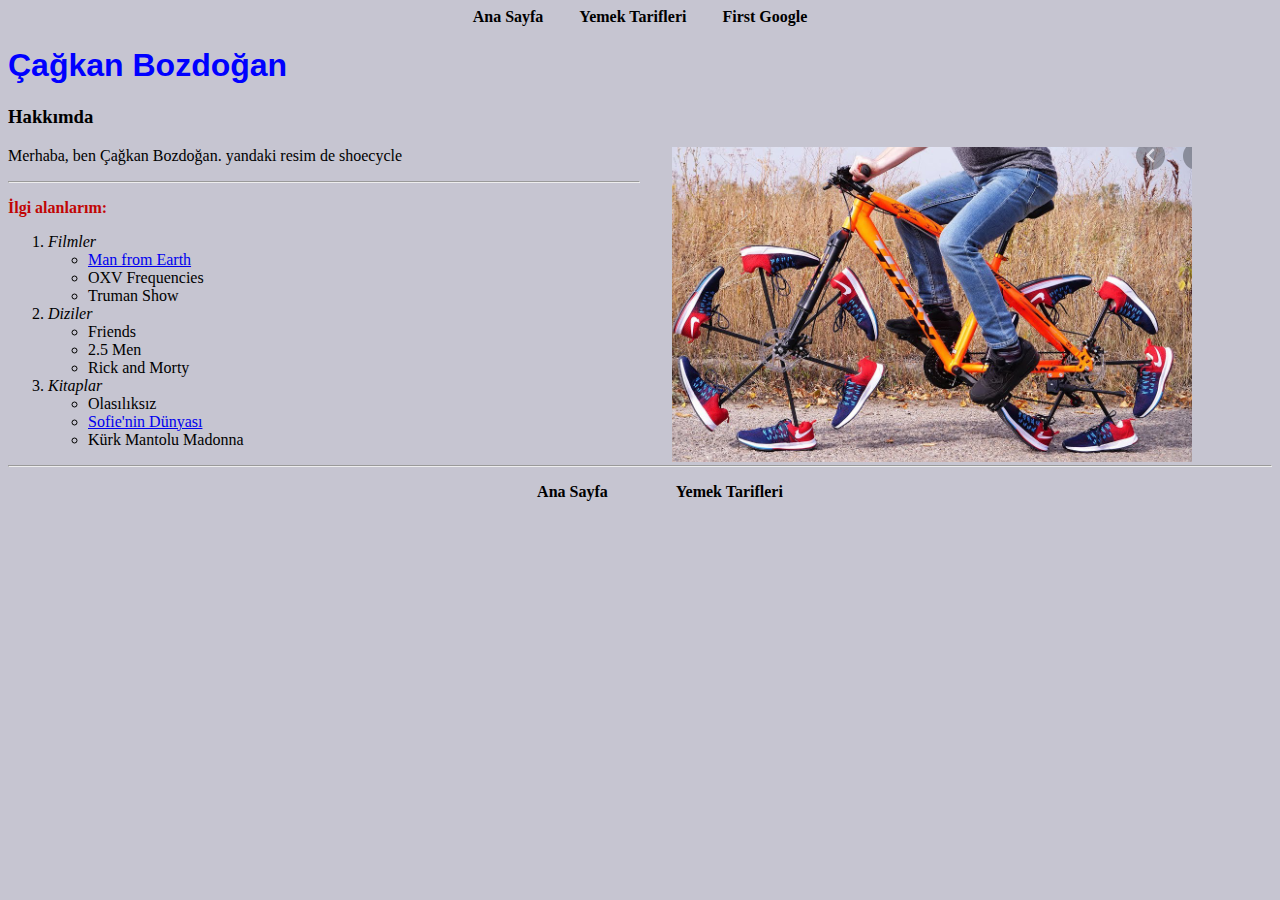
<file: index.html>
<!DOCTYPE html>
<html lang="tr">
<head>
    <meta charset="UTF-8">
    <meta http-equiv="X-UA-Compatible" content="IE=edge">
    <meta name="viewport" content="width=device-width, initial-scale=1.0">
    <title>Chucky</title>
    <link rel="stylesheet" href="style.css" type="text/css">
</head>
<body>

    <!--Header Start-->
    <header>
        <nav>
            <ul class="headernav">
                <li><a href="index.html">Ana Sayfa</a></li>
                <li><a href="food.html">Yemek Tarifleri</a></li>
                <li><a href="FirstGoogle.html">First Google</a></li>
            </ul>
        </nav>
    </header>
    <!--Header End-->

    <!--Section Start-->
    <section>
            <h1>Çağkan Bozdoğan</h1>
            <h3>Hakkımda</h3>
            <img src="images/shoecycle.png" title="This is shoecycle" alt="shoecycle">
            <p>Merhaba, ben Çağkan Bozdoğan. yandaki resim de shoecycle</p> <!--Adımı yazdım-->
            <hr>
            <p>
                <strong>İlgi alanlarım:</strong>
                <ol>
                    <li>
                        <em>Filmler</em>
                        <ul>
                            <li><a href="https://www.imdb.com/title/tt0756683/" target="_blank"> Man from Earth </a></li>
                            <li>OXV Frequencies</li>
                            <li>Truman Show</li>
                        </ul>
                    </li>
                    <li>
                        <em>Diziler</em>
                        <ul>
                            <li>Friends</li>
                            <li>2.5 Men</li>
                            <li>Rick and Morty</li>
                        </ul>
                    </li>
                    <li>
                        <em>Kitaplar</em>
                        <ul>
                            <li>Olasılıksız</li>
                            <li><a href="https://www.goodreads.com/tr/book/show/10959.Sophie_s_World" target="_blank"> Sofie'nin Dünyası </a></li>
                            <li>Kürk Mantolu Madonna</li>
                        </ul>
                    </li>
                </ol>
            </p>    
    </section>
    <hr>
    <!--Section End-->
    <!--Footer Start-->
    <footer>
        <nav>
            <ul>
                <li><a href="index.html">Ana Sayfa</a></li>
                <li><a href="food.html">Yemek Tarifleri</a></li>
            </ul>
        </nav>
    </footer>
    <!--Footer End-->
</body>
</html>
</file>
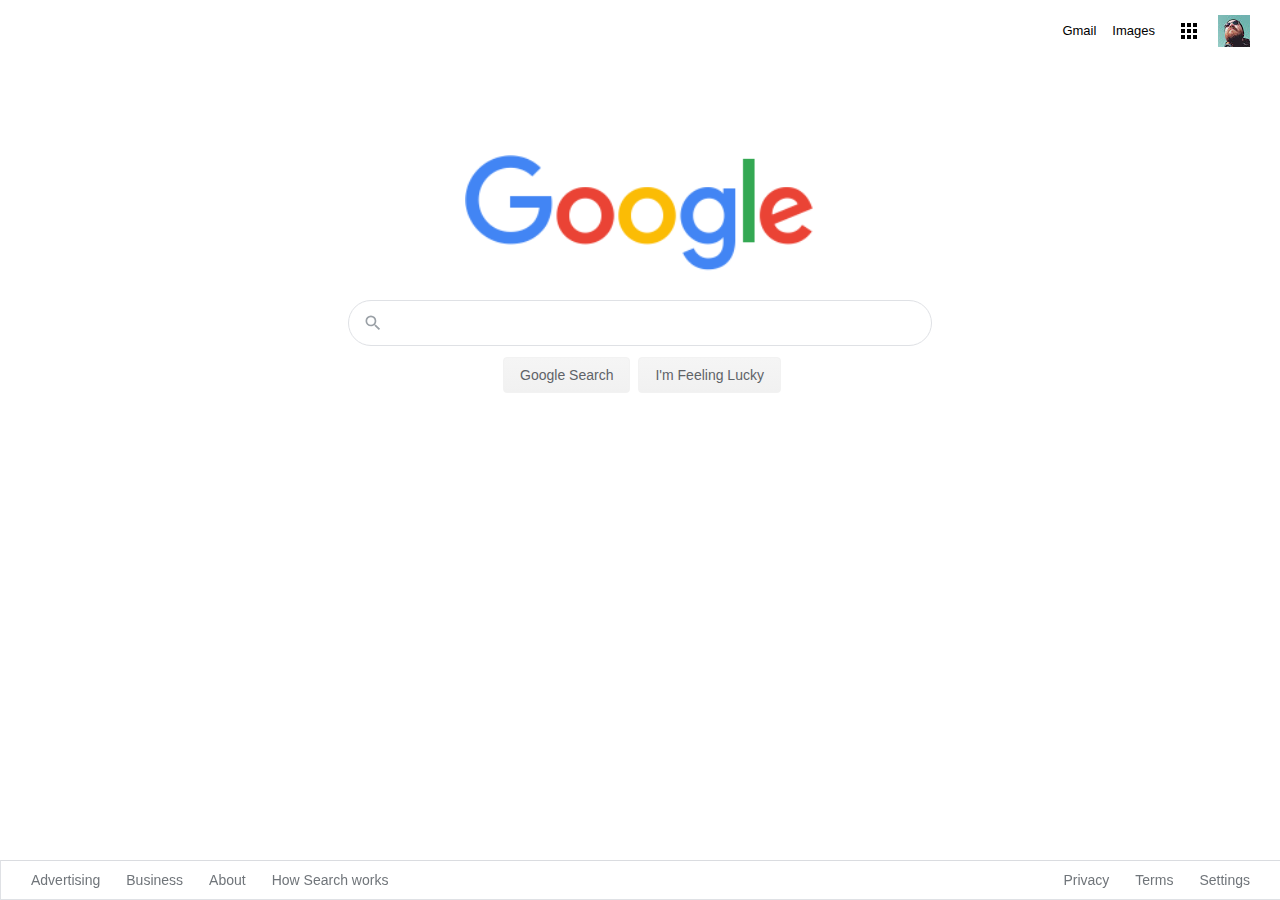
<file: GoogleNow.html>
<!DOCTYPE html>
<html lang="en">
  <head>
    <meta charset="UTF-8" />
    <meta name="viewport" content="width=device-width, initial-scale=1.0" />    
    <title>Google</title>
    <style>
        ul{
            list-style: none;
        }
        .header {
            list-style-type: none;
            margin: 10px;
            overflow: hidden;
            margin-right: 16px;
            font-family: arial,sans-serif;
            font-size: 13px;
        }
        .headerli{ /*Sağ üstteki simgelerin yatay durmasını sağlıyor.*/
            float: right;
        }
        .headerli a {
            display: block;
            color: black;
            text-align: right;
            padding: 5px 5px;
            text-decoration: none;
        }

        .headerli a:hover {
            text-decoration: underline;
        }

        .container {
            text-align: center;
            margin: 100px;
        }

        .search-area {
            background: #fff;
            display: flex;
            border: 1px solid #dfe1e5;
            box-shadow: none;
            z-index: 3;
            height: 44px;
            margin: 0 auto;
            margin-top: -77px;
            width: 582px;
            border-radius: 24px;
        }

        .search-area:hover {
            box-shadow: 0 2px 3px 0 rgba(0,0,0,0.24), 0 2px 5px 0 rgba(0,0,0,0.19);
        }

        .search {
            flex: 1;
            display: flex;
            padding: 5px 8px 0 16px;
            padding-left: 14px;
        }

        .search-img {
            display: flex;
            align-items: center;
            padding-right: 13px;
            margin-top: -5px;
        }

        .search-img span {
            color: #9aa0a6;
            height: 20px;
            width: 20px;
            margin-top: 0px;
            display: inline-block;
            fill: currentColor;
            line-height: 24px;
            position: relative;
        }

        .input-enter {
            display: flex;
            flex: 1;
            flex-wrap: wrap;
            
        }

        .input-area {
            color: transparent;
            flex: 100%;
            white-space: pre;
            font: 16px arial, sans-serif;
            line-height: 34px;
            height: 34px !important;
            display: block;

        }

        .input {
            margin: 0;
            padding: 0;
            color: rgba(0, 0, 0, 0.87);
            word-wrap: break-word;
            outline: none;
            display: block;
            flex: 100%;
            margin-top: -102px;
            font: 16px arial, sans-serif;
            line-height: 34px;
            height: 34px !important;
            text-rendering: auto;
            letter-spacing: normal;
            word-spacing: normal;
            text-transform: none;
            text-indent: 0px;
            text-shadow: none;
            text-align: start;
            appearance: textfield;
            cursor: text;
            border:0;
            width: 480px;
        }

        .googlesearch {
            margin: 11px 4px;
            padding: 0 16px;
            line-height: 27px;
            min-width: 54px;
            text-align: center;
            cursor: pointer;
            user-select: none;
        }

        .feelinglucky {
            padding: 0 16px;
            line-height: 27px;
            min-width: 54px;
            text-align: center;
            cursor: pointer;
            user-select: none;
        }

        .footer {
            margin: 0;
            padding: 0;
            overflow: hidden;
            border: 1px solid #dfe1e5;
            border-top: 1px solid #dadce0;
            position: fixed;
            bottom: 0;
            width: 100%;
            margin-left: -8px;
            line-height: 10px;
        }

        .footerli {
            float: left;
        }

        .footerli a {
            display: block;
            color: #70757a;
            text-align: center;
            padding: 14px 16px;
            text-decoration: none;
            font-family: arial, sans-serif;
            font-size: 14px;
            margin-left: 14px;
            margin-right: -20px;
        }

        .footerli a:hover {
            text-decoration: underline;
        }
        .googlesearch,.feelinglucky{ /*Butonların biçimini düzeltiyor.*/
            background-image: -webkit-linear-gradient(top,#f5f5f5,#f1f1f1);
            background-color: #f2f2f2;
            border: 1px solid #f2f2f2;
            border-radius: 4px;
            height: 36px;
            color: #5f6368;
            font-family: Arial, Helvetica, sans-serif;
            font-size: 14px;
            text-align: center;
        }
        .googlesearch:hover,.feelinglucky:hover{ /*Butonların üstüne gelince gölge veriyor.*/
            box-shadow: 0 2px 3px 0 rgba(0,0,0,0.24), 0 2px 5px 0 rgba(0,0,0,0.19);
        }
        .buttons{ /*Butonları ortaya alıyor.*/
            text-align: center;
        }
        

    </style>

  </head>
  <body>
    <div class="panel">
      <nav>
        <ul class="header">
          <li class="pic headerli">
            <!-- fotoğraf değiştirilecek -->
            <a href="https://www.github.com/cengizcmataraci" target="_blank"
              ><img
                src="/images/assets/profilepic.jpg"
                alt=""
                style="margin-right: 1px;"
            /></a>
          </li>
          <li style="margin: 8px" class="headerli">
    
            <a href="https://www.google.com.tr/intl/en/about/products?tab=wh"
              ><img src="/images/assets/appsbutton.svg" alt="" style="width: 16px; height: 16px; margin-right: 3px;"></a
            >
          </li>
          <li style="margin: 8px; margin-left: -2px;" class="headerli">
            
            <a
              href="https://www.google.com.tr/imghp?hl=en&tab=wi&authuser=0&ogbl"
              >Images</a
            >
          </li>
          <li style="margin: 8px" class="headerli">
           
            <a href="https://mail.google.com/mail/?tab=wm&authuser=0&ogbl"
              >Gmail</a
            >
          </li>
        </ul>
      </nav>
      <!-- Logo Başlangıç-->
      <div class="container">
        
        <img
          src="/images/assets/logo.png"
          width="350px"
          alt="Google Logo"
        />
      </div>
      <!-- Logo bitiş -->
      <div class="search-area">
        <div class="search">
          <div class="search-img">
             <!-- Büyüteç simgesi-->
            <span>
              <svg
                focusable="false"
                xmlns="http://www.w3.org/2000/svg"
                viewBox="0 0 24 24"
              >
                <path
                  d="M15.5 14h-.79l-.28-.27A6.471 6.471 0 0 0 16 9.5 6.5 6.5 0 1 0 9.5 16c1.61 0 3.09-.59 4.23-1.57l.27.28v.79l5 4.99L20.49 19l-4.99-5zm-6 0C7.01 14 5 11.99 5 9.5S7.01 5 9.5 5 14 7.01 14 9.5 11.99 14 9.5 14z"
                ></path>
              </svg>
            </span>
            <!-- Büyüteç simgesi bitiş -->
          </div>
    <!--      <div class="microphone-img">
            <img src="images/assets/voicelogo.png" alt="voicelogo">
          </div>-->
          <div class="input-enter">
            <div class="input-area"> <!--Arama barı dışındaki kutu(yuvarlak ve gölgeli yapılacak)-->
            <!-- Arama barı başlangıç (arama barının içine oturtulup dolduracak)-->
              <input
                type="text"
                class="input"
                maxlength="2048"
                autofocus="true"
              />
              
            </div>
          </div>
        </div>
      </div>

      <div class="buttons"> <!--Butonlar revize edildi.-->
        <a href=""
          ><button class="googlesearch">Google Search</button></a
        >
        <a href=""
          ><button class="feelinglucky">I'm Feeling Lucky</button></a
        >
      </div>
    </div>

    <nav>
      <ul class="footer">
        <li class="footerli">
          <a
            href="https://www.google.com/intl/en_tr/ads/?subid=ww-ww-et-g-awa-a-g_hpafoot1_1!o2&utm_source=google.com&utm_medium=referral&utm_campaign=google_hpafooter&fg=1"
            >Advertising</a
          >
        </li>
        <li class="footerli">
          <a
            href="https://www.google.com/services/?subid=ww-ww-et-g-awa-a-g_hpbfoot1_1!o2&utm_source=google.com&utm_medium=referral&utm_campaign=google_hpbfooter&fg=1"
            >Business</a
          >
        </li>
        <li class="footerli">
          <a
            href="https://about.google/?utm_source=google-TR&utm_medium=referral&utm_campaign=hp-footer&fg=1"
            >About</a
          >
        </li>
        <li class="footerli">
          <a href="https://google.com/search/howsearchworks/?fg=1"
            >How Search works</a
          >
        </li>

        <li class="footerli" style="float: right; margin-right: 35px">
          <a href="https://www.google.com/preferences?hl=en">Settings</a>
        </li>

        <li class="footerli" style="float: right">
          <a href="https://policies.google.com/terms?hl=en-TR&fg=1">Terms</a>
        </li>

        <li class="footerli" style="float: right">
          <a href="https://policies.google.com/privacy?hl=en-TR&fg=1">Privacy</a>
        </li>
      </ul>
    </nav>
  </body>
</html>
</file>
<file: style.css>
h1 {color: blue;
    font-family:Verdana, Geneva, Tahoma, sans-serif;
}
body {
    background-color: #c6c5d1;
}
strong{
    color: #c10505;
}

.headernav{
    color: #000000;
    text-align: center;
    padding: 0em;
    list-style-type: none;
    margin: 0%;

}
.headernav li{
    display: inline;
    padding: 1em;
}

img{
    float:right;
    padding-right: 5em;
    padding-top: 0em;
    padding-left: 2em;
}

.headernav a {
    color:#000000;
    text-decoration: none;
    font-weight: bolder;
}
footer{
    text-align: end;
    list-style-type: none;
}
footer ul li {
    list-style: none;
    display: inline;
    padding: 2em;
}
footer ul{
    text-align: center;
}
footer a{
    color:#000000;
    text-decoration: none;
    font-weight: bolder;
}

a:hover{
    color:rgba(200, 85, 85, 0.998)
}
</file>
